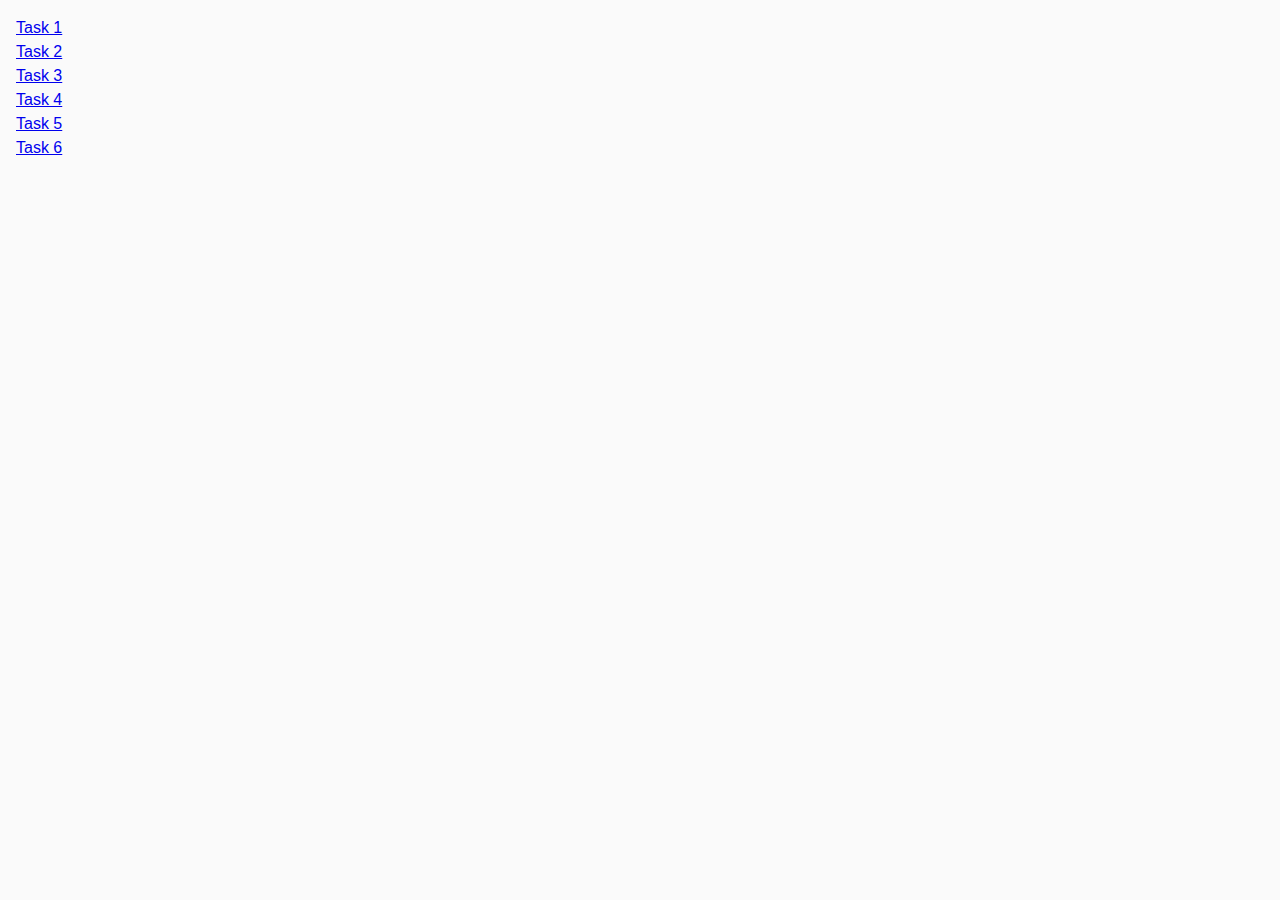
<file: index.html>
<!DOCTYPE html>
<html lang="en">
  <head>
    <meta charset="UTF-8" />
    <meta http-equiv="X-UA-Compatible" content="IE=edge" />
    <meta name="viewport" content="width=device-width, initial-scale=1.0" />
    <title>Homework 7</title>
    <link rel="stylesheet" href="./css/common.css" />
  </head>
  <body>
    <ul>
      <li><a href="./task-1.html">Task 1</a></li>
      <li><a href="./task-2.html">Task 2</a></li>
      <li><a href="./task-3.html">Task 3</a></li>
      <li><a href="./task-4.html">Task 4</a></li>
      <li><a href="./task-5.html">Task 5</a></li>
      <li><a href="./task-6.html">Task 6</a></li>
    </ul>
  </body>
</html>
</file>
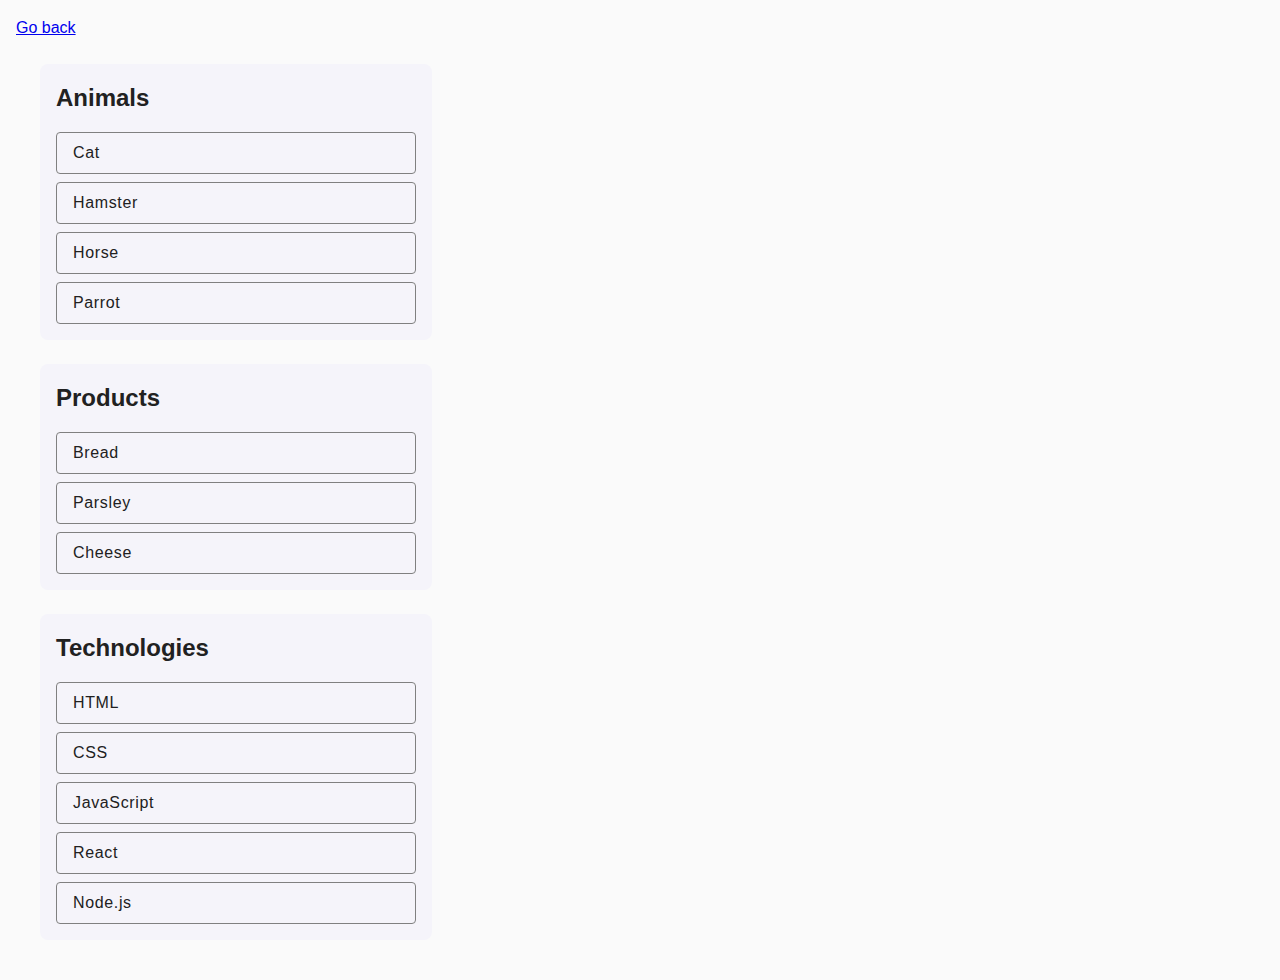
<file: task-1.html>
<!DOCTYPE html>
<html lang="en">
  <head>
    <meta charset="UTF-8" />
    <meta name="viewport" content="width=device-width, initial-scale=1.0" />
    <title>Document</title>
    <script src="./js/task-1.js" defer></script>
    <link rel="stylesheet" href="./css/task-1.css" />
    <link rel="stylesheet" href="./css/common.css" />
  </head>
  <body>
    <p><a href="./index.html">Go back</a></p>

    <ul id="categories">
      <li class="item">
        <h2>Animals</h2>
        <ul>
          <li>Cat</li>
          <li>Hamster</li>
          <li>Horse</li>
          <li>Parrot</li>
        </ul>
      </li>
      <li class="item">
        <h2>Products</h2>
        <ul>
          <li>Bread</li>
          <li>Parsley</li>
          <li>Cheese</li>
        </ul>
      </li>
      <li class="item">
        <h2>Technologies</h2>
        <ul>
          <li>HTML</li>
          <li>CSS</li>
          <li>JavaScript</li>
          <li>React</li>
          <li>Node.js</li>
        </ul>
      </li>
    </ul>
  </body>
</html>
</file>
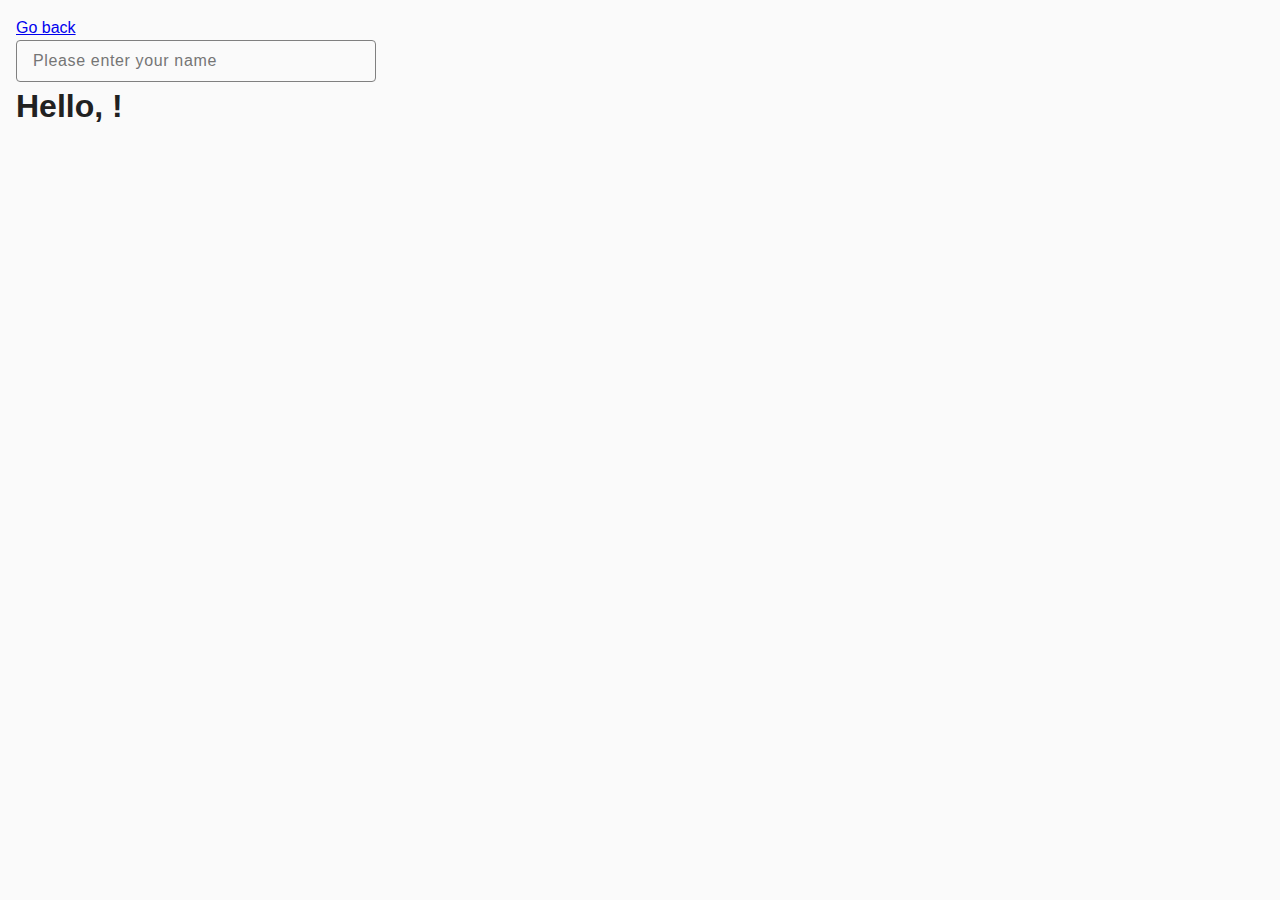
<file: task-3.html>
<!DOCTYPE html>
<html lang="en">
  <head>
    <meta charset="UTF-8" />
    <meta http-equiv="X-UA-Compatible" content="IE=edge" />
    <meta name="viewport" content="width=device-width, initial-scale=1.0" />
    <title>Task 3</title>
    <link rel="stylesheet" href="./css/common.css" />
    <link rel="stylesheet" href="./css/task-3.css" />
    <script src="./js/task-3.js" defer></script>
  </head>
  <body>
    <p><a href="./index.html">Go back</a></p>

    <input type="text" id="name-input" placeholder="Please enter your name" />
    <h1>Hello, <span id="name-output"></span>!</h1>
  </body>
</html>
</file>
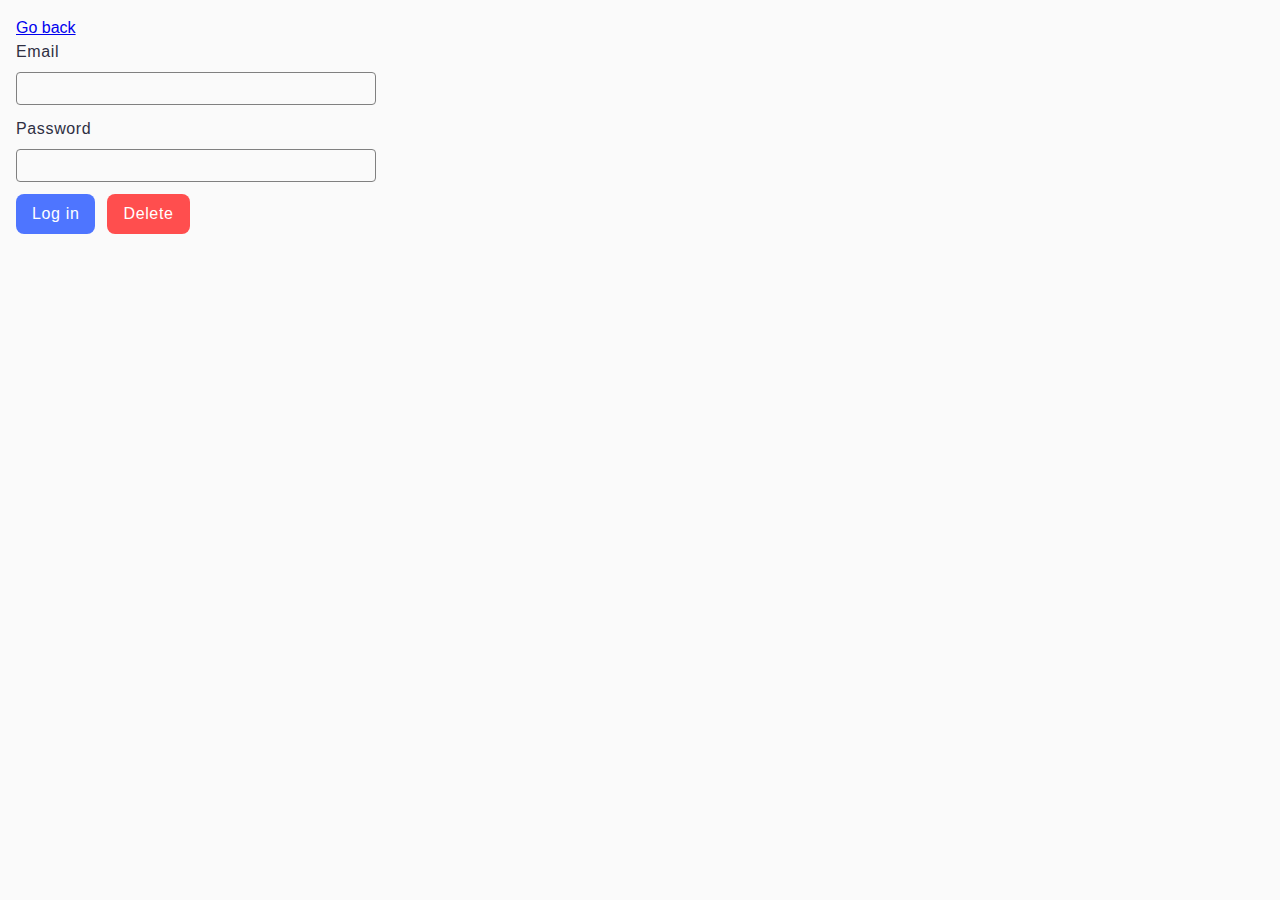
<file: task-4.html>
<!DOCTYPE html>
<html lang="en">
  <head>
    <meta charset="UTF-8" />
    <meta http-equiv="X-UA-Compatible" content="IE=edge" />
    <meta name="viewport" content="width=device-width, initial-scale=1.0" />
    <title>Task 3</title>
    <link rel="stylesheet" href="./css/common.css" />
    <link rel="stylesheet" href="./css/task-4.css" />
    <script src="./js/task-4.js" defer></script>
  </head>
  <body>
    <p><a href="./index.html">Go back</a></p>

    <form class="login-form">
      <label>
        Email
        <input id="email" type="email" name="email" />
      </label>
      <label>
        Password
        <input id="password" type="password" name="password" />
      </label>
      <div class="buttons">
        <button id="submit" type="submit">Log in</button>
        <button id="delete">Delete</button>
      </div>
    </form>
  </body>
</html>
</file>
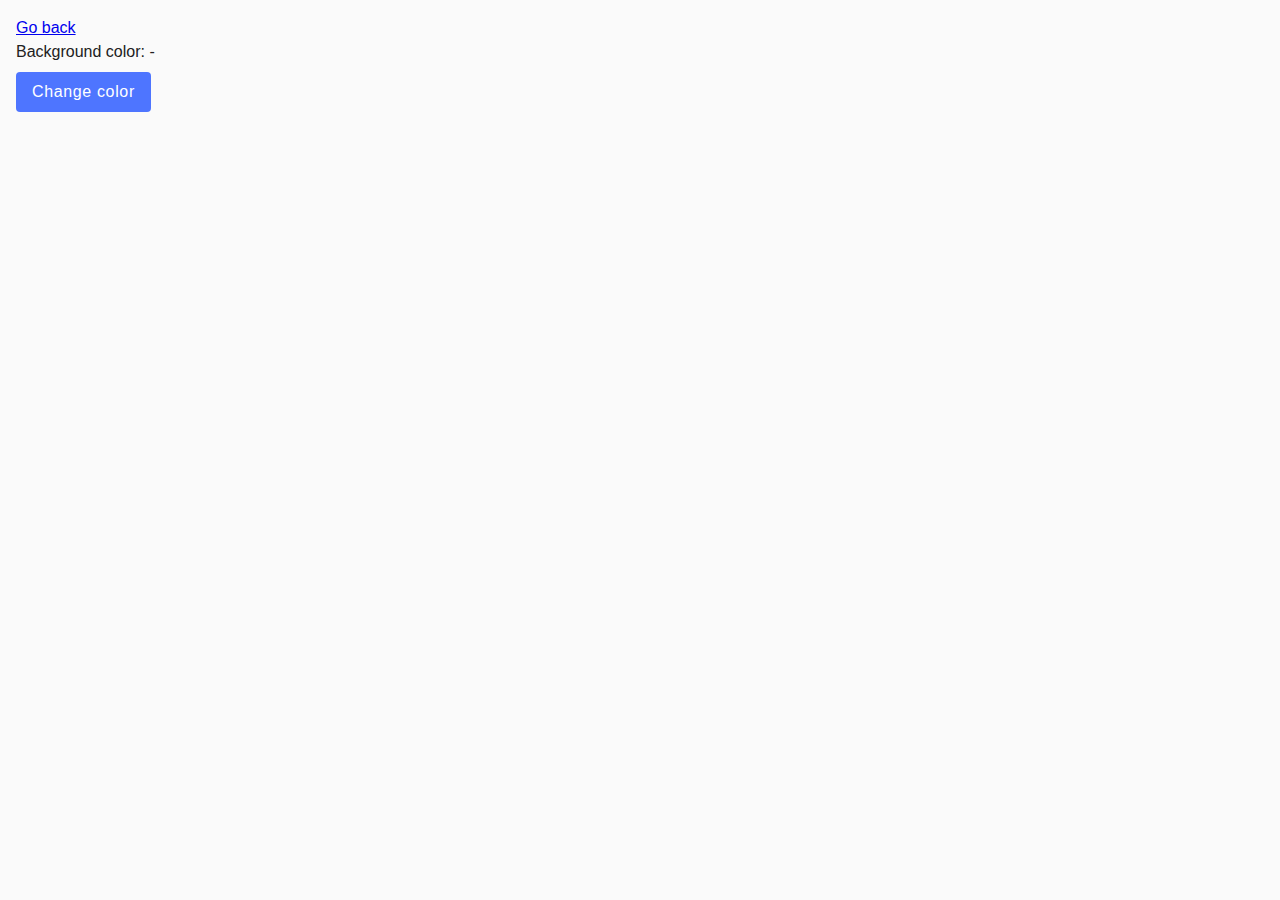
<file: task-5.html>
<!DOCTYPE html>
<html lang="en">
  <head>
    <meta charset="UTF-8" />
    <meta http-equiv="X-UA-Compatible" content="IE=edge" />
    <meta name="viewport" content="width=device-width, initial-scale=1.0" />
    <title>Task 5</title>
    <link rel="stylesheet" href="./css/common.css" />
    <link rel="stylesheet" href="./css/task-5.css" />
    <script src="./js/task-5.js" defer></script>
  </head>
  <body>
    <p><a href="./index.html">Go back</a></p>

    <div class="widget">
      <p>Background color: <span class="color">-</span></p>
      <button type="button" class="change-color">Change color</button>
    </div>
  </body>
</html>
</file>
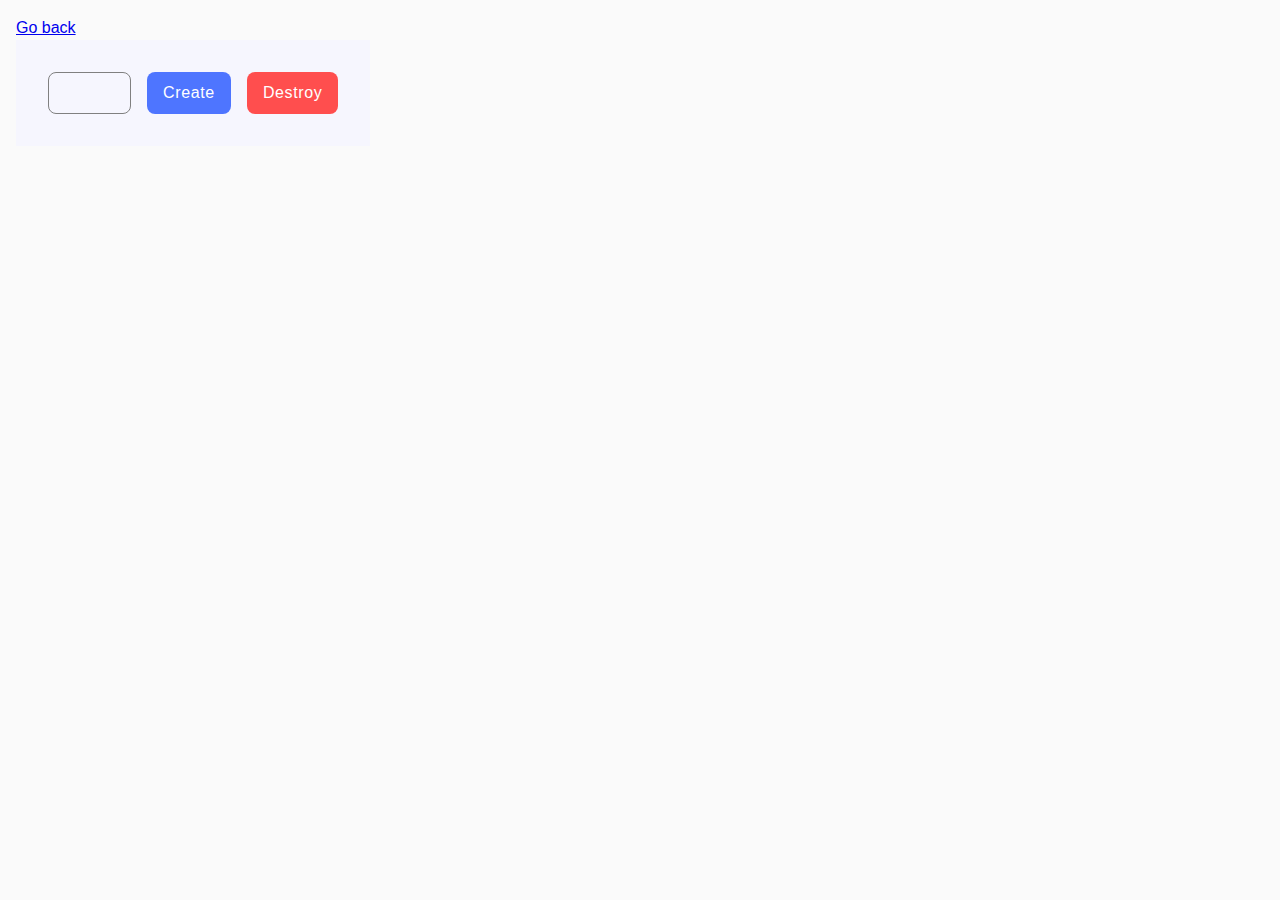
<file: task-6.html>
<!DOCTYPE html>
<html lang="en">
  <head>
    <meta charset="UTF-8" />
    <meta http-equiv="X-UA-Compatible" content="IE=edge" />
    <meta name="viewport" content="width=device-width, initial-scale=1.0" />
    <title>Task 6</title>
    <link rel="stylesheet" href="./css/common.css" />
    <link rel="stylesheet" href="./css/task-6.css" />
    <script src="./js/task-6.js" defer></script>
  </head>
  <body>
    <p><a href="./index.html">Go back</a></p>

    <div id="controls">
      <input
        type="number"
        min="1"
        max="100"
        step="1"
        oninput="if(this.value > 100) this.value = 100; else if(this.value < 1) this.value = '';"
      />
      <button type="button" data-create>Create</button>
      <button type="button" data-destroy>Destroy</button>
    </div>

    <div id="boxes"></div>
  </body>
</html>
</file>
<file: css/common.css>
* {
    box-sizing: border-box;
    margin: 0;
    padding: 0;
}

body {
    margin: 16px;
    font-family: -apple-system, BlinkMacSystemFont, "Segoe UI", Roboto, Oxygen, Ubuntu, Cantarell, "Open Sans",
        "Helvetica Neue", sans-serif;
    -webkit-font-smoothing: antialiased;
    -moz-osx-font-smoothing: grayscale;
    background-color: #fafafa;
    color: #212121;
    line-height: 1.5;
}
ul {
    list-style: none;
}

button {
    outline: none;
    cursor: pointer;
    border: none;
}
</file>
<file: css/task-1.css>
ul {
    list-style: none;
}
h2 {
    font-weight: 600;
}
#categories {
    display: inline-flex;
    flex-direction: column;
    gap: 24px;
    padding: 24px;
    border-radius: 8px;
}
.item ul li {
    border: 1px solid #808080;
    border-radius: 4px;
    padding: 8px 16px;
    font-size: 16px;
    font-weight: 400;
    line-height: 24px;
    letter-spacing: 0.04em;
    text-align: left;
}
.item {
    background: #f5f4fa;
    display: inline-flex;
    flex-direction: column;
    gap: 16px;
    padding: 16px;
    border-radius: 8px;
}
.item ul {
    display: flex;
    flex-direction: column;
    gap: 8px;
    width: 360px;
    max-height: max-content;
}
</file>
<file: css/task-3.css>
#name-input {
    outline: none;
    background: transparent;
    padding: 8px 16px;
    border: 1px solid #808080;
    border-radius: 4px;
    width: 360px;
    font-size: 16px;
    font-weight: 400;
    line-height: 24px;
    letter-spacing: 0.04em;
}
</file>
<file: css/task-4.css>
.login-form {
    display: inline-flex;
    flex-direction: column;
    gap: 12px;
}
input {
    outline: none;
    border: 1px solid #808080;
    padding: 8px 16px;
    width: 360px;
    border-radius: 4px;
    background: transparent;
}
input:hover {
    border-color: #000000;
}
.login-form label {
    font-size: 16px;
    font-weight: 400;
    line-height: 24px;
    letter-spacing: 0.04em;
    text-align: left;
    color: #2e2f42;
    display: flex;
    flex-direction: column;
    gap: 8px;
}

.login-form button {
    background: #4e75ff;
    border-radius: 8px;
    color: #ffffff;
    width: max-content;
    font-size: 16px;
    font-weight: 500;
    line-height: 24px;
    letter-spacing: 0.04em;
    text-align: center;
    padding: 8px 16px;
    cursor: pointer;
}
.login-form button:hover {
    background: #6c8cff;
}
.login-form button:nth-last-child(1) {
    background: #ff4e4e;
}
.login-form button:nth-last-child(1):hover {
    background: #ff7070;
}

.buttons {
    display: flex;
    gap: 12px;
}
</file>
<file: css/task-5.css>
.change-color {
    background-color: #4e75ff;
    color: #ffffff;
    padding: 8px 16px;
    border-radius: 4px;
    font-size: 16px;
    font-weight: 500;
    line-height: 24px;
    letter-spacing: 0.04em;
    text-align: center;
    width: max-content;
}

.widget {
    display: inline-flex;
    gap: 8px;
    flex-direction: column;
}
</file>
<file: css/task-6.css>
#controls {
    display: flex;
    gap: 10px;
    background: #f6f6fe;
    width: max-content;
    padding: 32px;
    gap: 16px;
}

button {
    padding: 8px 16px;
    border-radius: 8px;
    font-size: 16px;
    font-weight: 500;
    line-height: 24px;
    letter-spacing: 0.04em;
    background-color: #4e75ff;
    color: #ffffff;
}
button:hover {
    background: #6c8cff;
}

button:nth-last-child(1) {
    background-color: #ff4e4e;
}

button:nth-last-child(1):hover {
    background-color: #ff7070;
}

input {
    padding: 8px 16px;
    border-radius: 8px;
    outline: none;
    border: 1px solid #808080;
    font-size: 16px;
    font-weight: 400;
    line-height: 24px;
    letter-spacing: 0.04em;
    background-color: transparent;
    text-align: center;
}

input[type="number"]::-webkit-outer-spin-button,
input[type="number"]::-webkit-inner-spin-button {
    -webkit-appearance: none;
}

#boxes {
    display: flex;
    flex-wrap: wrap;
    gap: 16px;
}
</file>
